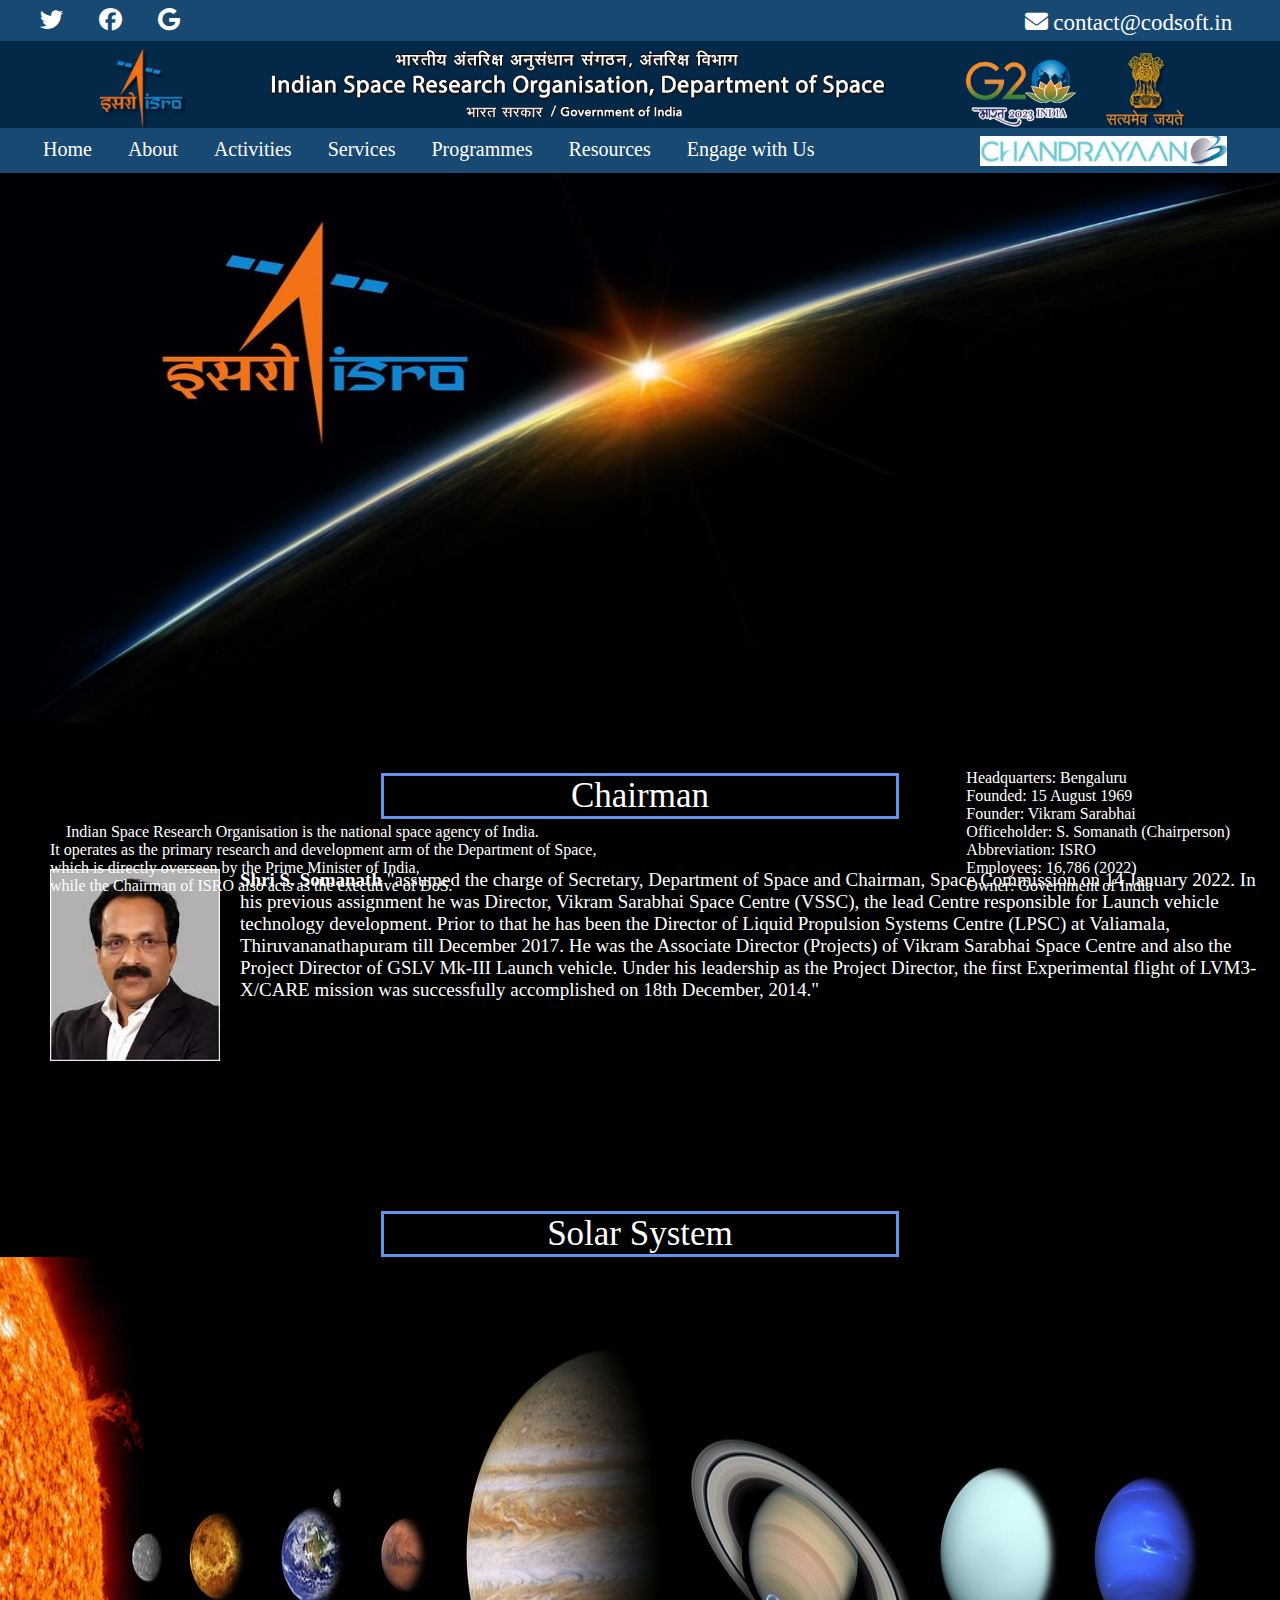
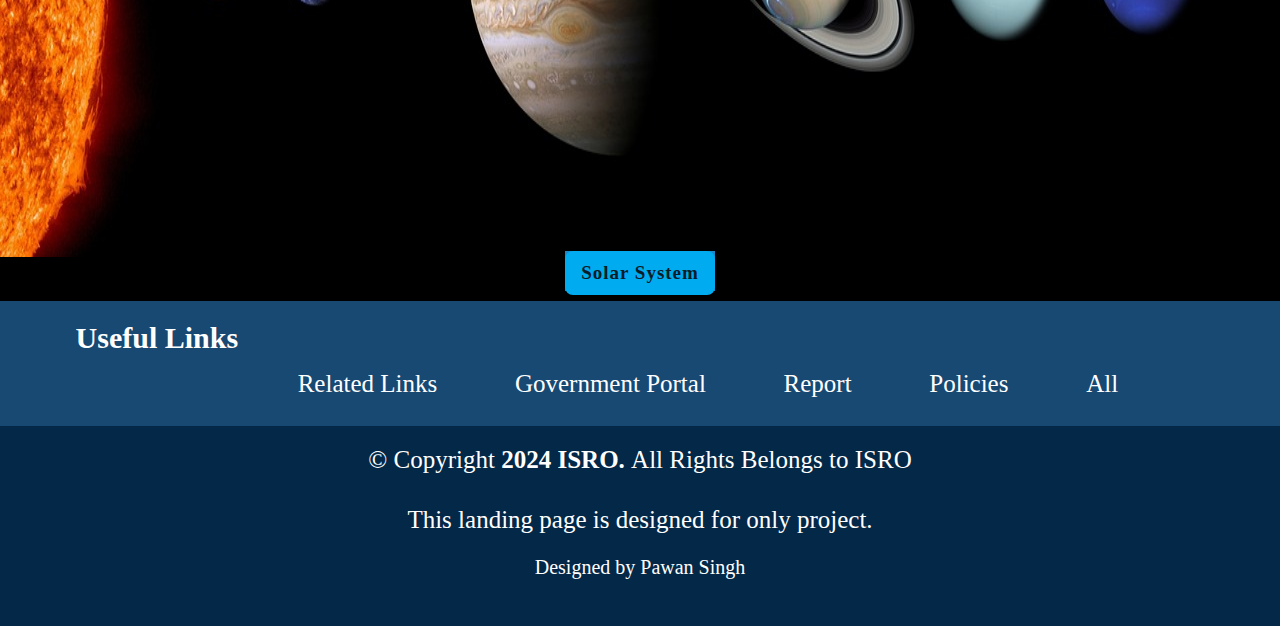
<file: CodSoft/Task1-LandingPage/index.html>
<!DOCTYPE html>
<html lang="en">

<head>
    <meta charset="UTF-8">
    <meta name="viewport" content="width=device-width, initial-scale=1.0" />
    <meta http-equiv="X-UA-Compatible" content="IE=edge" />

    <link rel="stylesheet" href="style.css">
    <link rel="stylesheet" href="header.css">
    <link rel="stylesheet" href="main.css">
    <link rel="stylesheet" href="footer.css">
    <link rel="stylesheet" type="text/css"
        href="https://cdnjs.cloudflare.com/ajax/libs/font-awesome/6.4.2/css/all.min.css">

    <title>ISRO LandingPage</title>
</head>


<body style="  overflow-y: auto; overflow-x: hidden;">
    <header style="font-family: 'Times New Roman', Times, serif;">
        <nav class="topbar">
            <div>
                <a href="#" class="fa-brands fa-twitter"></a>
                <a href="#" class="fa-brands fa-facebook"></a>
                <a href="#" class="fa-brands fa-google"></a>
            </div>
            <div style="color: white;">
                <i class="fa-solid fa-envelope"></i>
                <a href="#" style="color: white; text-decoration: none">contact@codsoft.in</a>
            </div>
        </nav>
        <nav class="navbar1">
            <div class="banner center" style="color: white;">
                <img src="isroBannerG20.png" alt="Logo" class="center">
            </div>
        </nav>
        <nav class="navbar2">
            <div>
                <ul>
                    <li><a href="index.html">Home</a></li>
                    <li><a href="https://www.isro.gov.in/profile.html">About</a></li>
                    <li><a href="#">Activities</a></li>
                    <li><a href="#">Services</a></li>
                    <li><a href="#">Programmes</a></li>
                    <li><a href="#">Resources</a></li>
                    <li><a href="#">Engage with Us</a></li>
                </ul>
            </div>
            <div class="ch3">
                <img src="Ch3Logo.jpg" alt="chandrayaan3" height="30px">
            </div>
        </nav>

    </header>

    <main class="container" style="background-color: black; color: white;">
        <div style="height: 550px;">
            <img src="isro2.jpg" alt="Error Image Loading" height="100%" width="100%">
            <div class="bottom-left">
                &emsp;Indian Space Research Organisation is the national space agency of India.
                <br>It operates as the primary research and development arm of the Department of Space, <br>which is
                directly
                overseen by the Prime Minister of India, <br>while the Chairman of ISRO also acts as the executive of
                DoS.
            </div>
            <div class="bottom-right">
                Headquarters: Bengaluru
                <br>Founded: 15 August 1969
                <br>Founder: Vikram Sarabhai
                <br>Officeholder: S. Somanath (Chairperson)
                <br>Abbreviation: ISRO
                <br>Employees: 16,786 (2022)
                <br>Owner: Government of India
            </div>
        </div>
        <div>
            <div class="about-chairman about-box">Chairman</div>
            <div class="imgclass">
                <img class="chariman-photo" src="chairman.jpg" alt="Chairman" width="170px">
                <div class="chairman">
                    <b>Shri S. Somanath</b>
                    "assumed the charge of Secretary, Department of Space and Chairman, Space Commission on 14 January
                    2022.
                    In his previous assignment he was Director, Vikram Sarabhai Space Centre (VSSC), the lead Centre
                    responsible for Launch vehicle technology development. Prior to that he has been the Director of
                    Liquid
                    Propulsion Systems Centre (LPSC) at Valiamala, Thiruvananathapuram till December 2017. He was the
                    Associate Director (Projects) of Vikram Sarabhai Space Centre and also the Project Director of GSLV
                    Mk-III Launch vehicle. Under his leadership as the Project Director, the first Experimental flight
                    of
                    LVM3-X/CARE mission was successfully accomplished on 18th December, 2014."
                </div>
            </div>
        </div>

        <div class="solar">
            <div class="solar_heading">Solar System</div>
            <img src="solarsystem.jpg" alt="Solar_System" width="100%" height="600px">
            <div class="button-center button solar-btn">
                <a href="https://artsandculture.google.com/story/KAUxu1RG1hdwRg">Solar System</a>
            </div>
        </div>
    </main>

    <footer>
        <div class="foot-top">
            <h6 class="section-title" style="color: white;" title="Read More about Useful Links">
                Useful Links
            </h6>
            <ul>
                <li><a href="#">Related Links</a></li>
                <li><a href="#">Government Portal</a></li>
                <li><a href="#">Report</a></li>
                <li><a href="#">Policies</a></li>
                <li><a href="#">All</a></li>
            </ul>
        </div>

        <div class="foot-center">
            <div class="copyright">
                © Copyright <strong><span> 2024 ISRO. </span></strong> All Rights Belongs to ISRO
            </div>
            <div class="copyright">
                This landing page is designed for only project.
            </div>
            <div class="credits">Designed by Pawan Singh</div>
        </div>
    </footer>

</body>

</html>
</file>
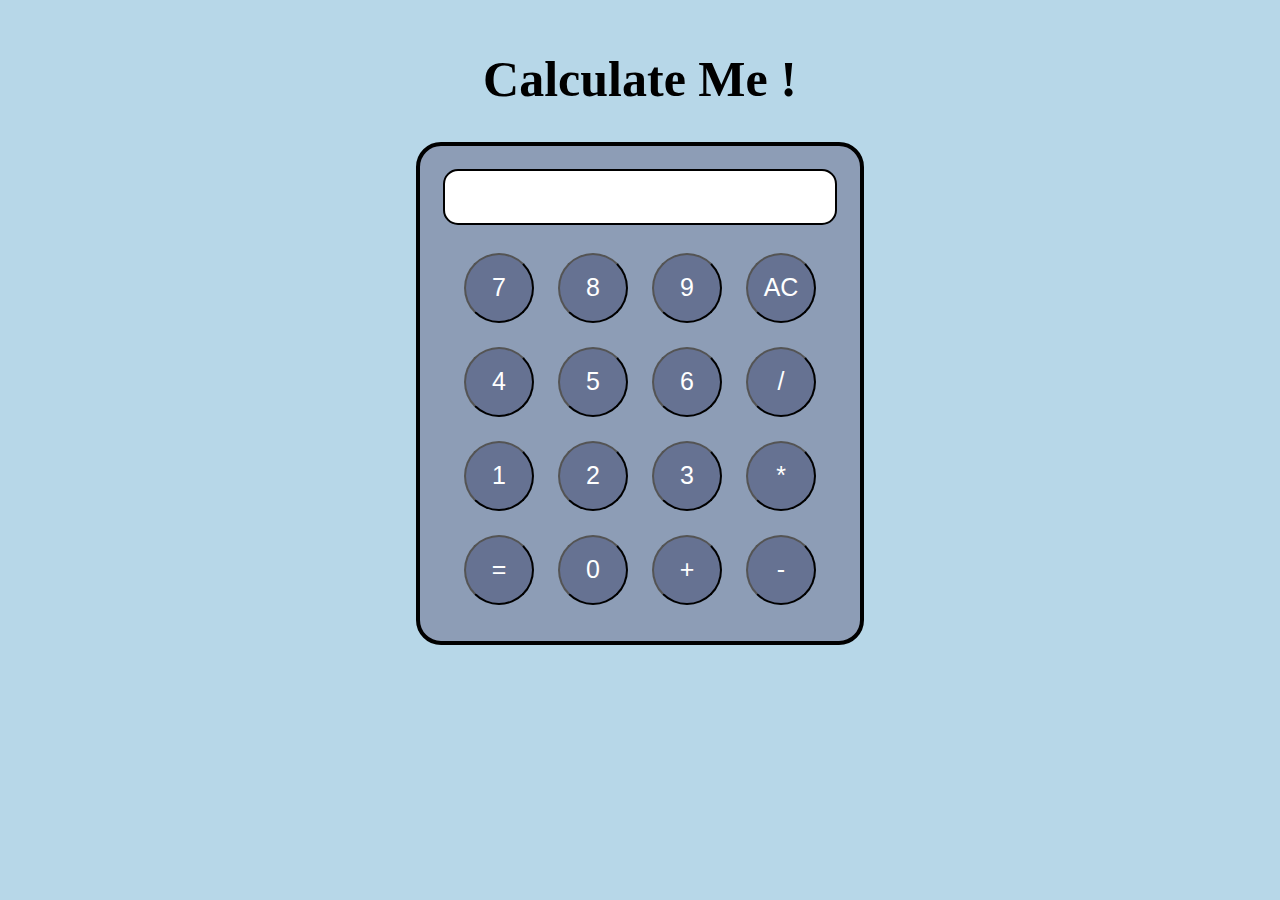
<file: CodSoft/Task3-Calculator/index.html>
<!DOCTYPE html>
<html lang="en">

<head>
    <meta charset="UTF-8">
    <meta name="viewport" content="width=device-width, initial-scale=1.0">
    <link rel="stylesheet" href="style.css">
    <title>Calculator</title>
</head>

<body style="background-color: #b7d7e8;">
    <div class="container">
        <h1 class="heading">Calculate Me !</h1>

        <div class="calculator">
            <input type="text" name="screen" id="screen">
            <table>
                <tr>
                    <td><button>7</button></td>
                    <td><button>8</button></td>
                    <td><button>9</button></td>
                    <td><button>AC</button></td>
                </tr>
                <tr>
                    <td><button>4</button></td>
                    <td><button>5</button></td>
                    <td><button>6</button></td>
                    <td><button>/</button></td>
                </tr>
                <tr>
                    <td><button>1</button></td>
                    <td><button>2</button></td>
                    <td><button>3</button></td>
                    <td><button>*</button></td>
                </tr>
                <tr>
                    <td><button>=</button></td>
                    <td><button>0</button></td>
                    <td><button>+</button></td>
                    <td><button>-</button></td>
                </tr>
            </table>
        </div>
    </div>
</body>
<script src="javascript.js"></script>
</html>
</file>
<file: CodSoft/Task1-LandingPage/style.css>
@import url();
*{
    margin: 0;
    padding: 0;
}

.container{
    max-height: 700vw;
}
</file>
<file: CodSoft/Task1-LandingPage/header.css>
.topbar {

    max-height: 50px;
    background-color: #174973;
    display: flex;
    font-size: 23px;
}

.fa-brands {
    margin-left: 30px;
    margin-top: 8px;
    color: white;
    text-decoration: none;
}

.fa-twitter {
    margin-left: 40px;
}

.fa-solid {
    margin-top: 10px;
    margin-bottom: 8px;
}

.fa-envelope {
    margin-left: 845px;
}

.navbar1{
    background-color: #032848;
}

.banner{
    width: 1600px;
    padding-top: 5px;
    min-width: 100%;
    max-width: 100%;
}

.center {
    display: flex;
    margin-left: auto;
    margin-right: auto;
    width: 85%;
}

.navbar2{
    background-color: #174973;
    display: flex;
    justify-content: space-between;
}
.navbar2 ul{
    overflow: auto;
    align-items: center;
    justify-content: space-between;
    width: fit-content;
    padding: 0;
    min-width: 100%;
    max-width: 100%;
    margin-left: 25px;
    
}
.navbar2 li{
    float: left;
    list-style: none;
    margin: 20px 15px;
    margin-top: 10px;
    margin-bottom: 5px;
    font-size: 20px;
}

.navbar2 li a{
    color: white;
    padding: 3px 3px;
    text-decoration: none;
}

.ch3{
    display: block;
    align-items: center;
    margin-top: 8px;
    margin-bottom: 3px;
    margin-right: auto;
    margin-left: auto;
}

.ch3 img{
    margin-left: 2.5cm;
}

.center2{
    height: 500px;
    background-color: black;
}
</file>
<file: CodSoft/Task1-LandingPage/main.css>
.bottom-left {
  position: absolute;
  bottom: 5px;
  left: 50px;
}

.bottom-right {
  position: absolute;
  bottom: 5px;
  right: 50px;
}

.about-chairman{
  text-align: center;
  font-size: 35px;
  margin-top: 50px;
  margin-left: auto;
  margin-right: auto;
  width: 40%;  
}

.about-box{
  border: 3px solid cornflowerblue;
}

.imgclass{
  margin-top: 50px;
  margin-bottom: 50px;
  margin-left: 50px;
  display: flex;
  justify-content: space-between;
}

.chairman-photo{
  padding: 0 10px 2px 0;
  max-width: 100%;
  float: left;
  height: auto;
}

.chairman{
  right: 50px;
  margin-left: 20px;
  font-size: 19px;
}

.solar {
  margin-left: auto;
  margin-right: auto;
}

.solar_heading{
  text-align: center;
  font-size: 35px;
  margin-top: 150px;
  margin-left: auto;
  margin-right: auto;
  width: 40%; 
  border: 3px solid cornflowerblue;
}

.button {
  background-color: #1c87c9;
  border: none;
  text-align: center;
  display: flex;
  font-size: 20px;
  cursor: pointer;
  position: relative;
  margin-right: auto;
  margin-left: auto;
  
}

.button-center{
  bottom: 10px;
  left: auto;
  right: auto;
}

.solar-btn{
  display: flex;
  width: 150px;
  height: 40px;
  justify-content: center;
  margin: auto;
}

.solar-btn a{
  position: relative;
  display: inline-flex;
  justify-content: center;
  align-items: center;
  width: 150px;
  height: 100%;
  background-color: #00abf0;
  border: 2px solid #00abf0;
  border-radius: 8px;
  font-size: 19px;
  color: #081b29;
  text-decoration: none;
  font-weight: 600;
  letter-spacing: 1px;
  z-index: 1;
}

.solar-btn a:hover{
  color: #00abf0;
}

.solar-btn a:nth-child(2){
  background-color: transparent;
  color: #00abf0;
}

.solar-btn a::before{
  content: '';
  position: absolute;
  top: 0;
  left: 0;
  width: 0;
  height: 100%;
  background-color: white;
  z-index: -1;
  transition: .5s;
}

.solar-btn a:hover::before{
  width: 100%;
}
</file>
<file: CodSoft/Task1-LandingPage/footer.css>
.foot-top {
    height: 125px;
    background-color: #174973;
    color: white;
}

.section-title {
    padding-top: 20px;
    font-size: 30px;
    margin-left: 2cm;
}
.foot-h{
    color: white;
    margin-left: 10px;
}

.foot-top ul{
    width: fit-content;
    padding: 0;
    min-width: 100%;
    max-width: 100%;
    padding-top: 5px;
    text-align: center;
    font-size: 20px;
    color: #fff;
    margin-left: 7.4cm;
}

.foot-top li{
    float: left;
    list-style: none;
    margin: 20px 15px;
    margin-top: 10px;
    margin-bottom: 5px;
    font-size: 25px;
    margin-right: 1.5cm;
}

.foot-top li a{
    color: white;
    padding: 3px 3px;
    text-decoration: none;
}

.foot-center {
    color: white;
    background-color: #032848;
    height: 200px;
}

.copyright{
    height: 40px;
    font-size: 25px;
    text-align: center;
    padding-top: 20px;
}

.credits{
    padding-top: 10px;
    text-align: center;
    font-size: 20px;
    color: #fff;
}
</file>
<file: CodSoft/Task3-Calculator/style.css>
.container{
    text-align: center;    
    margin-top: 50px;
}

.heading{
    font-size: 50px;
}

.calculator{
    background-color: #8d9db6;
    border: 4px solid black;
    border-radius: 25px;
    display: inline-block;
    padding: 23px;
}

table{
    margin: auto;
    margin-top: 15px;
}

input{
    text-align: right;
    height: 50px;
    font-size: 30px;
    border: 2px solid black;
    border-radius: 15px;
}

button{
    margin: 10px;
    font-size: 25px;
    border-radius: 50%;
    background-color: #667292;
    color: white;
    width: 70px;
    height: 70px;
}
</file>
